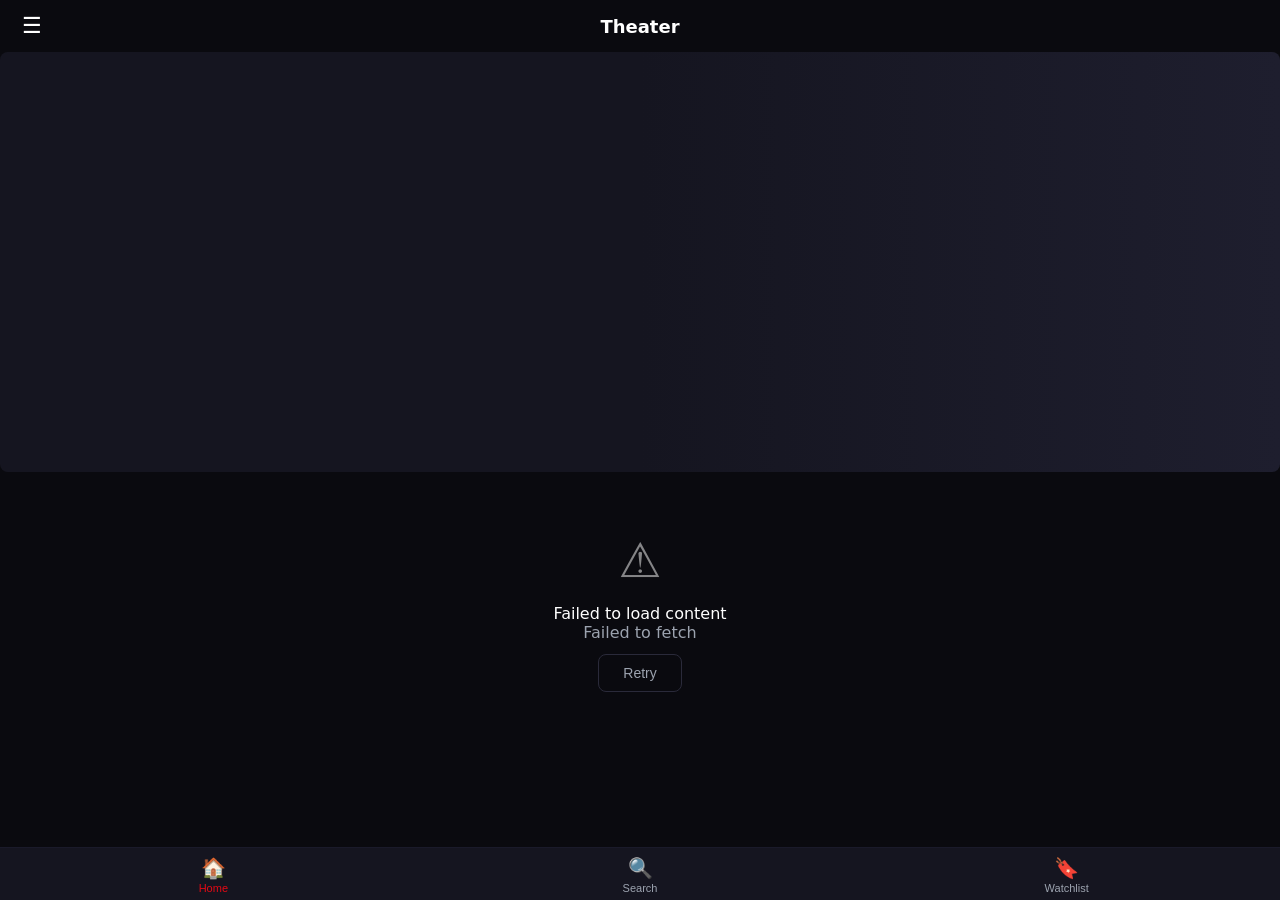
<file: index.html>
<!DOCTYPE html>
<html lang="en">
<head>
    <meta charset="UTF-8">
    <meta name="viewport" content="width=device-width, initial-scale=1.0, maximum-scale=1.0, user-scalable=no">
    <meta name="apple-mobile-web-app-capable" content="yes">
    <meta name="apple-mobile-web-app-status-bar-style" content="black-translucent">
    <title>Theater</title>
    <link rel="stylesheet" href="styles.css">
    <link rel="manifest" href="manifest.json">
</head>
<body>
    <!-- API Key Modal -->
    <div id="apiKeyModal" class="modal">
        <div class="modal-content">
            <div class="modal-icon">🎬</div>
            <h2>Welcome to Theater</h2>
            <p>Enter your TMDB API key to get started.<br>
            <a href="https://www.themoviedb.org/settings/api" target="_blank" style="color: var(--accent);">Get a free key here</a></p>
            <input type="text" id="apiKeyInput" placeholder="Your TMDB API key..." autocomplete="off">
            <button id="apiKeySubmit" class="btn-primary">Start Exploring</button>
            <button id="apiKeyDemo" class="btn-secondary">Use Demo Mode</button>
        </div>
    </div>

    <!-- App Shell -->
    <div id="app" class="app hidden">
        <!-- Sidebar Overlay -->
        <div id="sidebarOverlay" class="sidebar-overlay" onclick="toggleSidebar()"></div>

        <!-- Sidebar -->
        <aside id="sidebar" class="sidebar">
            <div class="sidebar-header">
                <div class="sidebar-brand">
                    <span class="sidebar-icon">🎬</span>
                    <span>Theater</span>
                </div>
                <button class="sidebar-close" onclick="toggleSidebar()">✕</button>
            </div>
            <p class="sidebar-subtitle">Your streaming guide</p>

            <div class="sidebar-section">
                <h3>Streaming Platforms</h3>
                <div id="platformToggles"></div>
            </div>

            <div class="sidebar-section">
                <h3>Region</h3>
                <select id="regionSelect" class="region-select">
                    <option value="US">United States</option>
                    <option value="GB">United Kingdom</option>
                    <option value="CA">Canada</option>
                    <option value="AU">Australia</option>
                    <option value="DE">Germany</option>
                    <option value="FR">France</option>
                    <option value="JP">Japan</option>
                    <option value="IN">India</option>
                </select>
            </div>

            <div class="sidebar-section sidebar-about">
                <p>Theater v1.0</p>
                <p class="muted">Powered by TMDB & OMDb</p>
            </div>
        </aside>

        <!-- Main Content -->
        <main id="mainContent">
            <!-- Home Tab -->
            <div id="homeTab" class="tab-content active">
                <header class="top-bar">
                    <button class="hamburger" onclick="toggleSidebar()">☰</button>
                    <h1 class="app-title">Theater</h1>
                    <div style="width:32px"></div>
                </header>
                <div id="homeContent" class="scrollable">
                    <!-- Hero Banner -->
                    <div id="heroBanner" class="hero-banner">
                        <div class="hero-slides" id="heroSlides"></div>
                        <div class="hero-dots" id="heroDots"></div>
                    </div>
                    <!-- Carousels -->
                    <div id="carousels"></div>
                </div>
            </div>

            <!-- Search Tab -->
            <div id="searchTab" class="tab-content">
                <header class="top-bar">
                    <h1 class="app-title">Search</h1>
                </header>
                <div class="scrollable">
                    <div class="search-container">
                        <input type="search" id="searchInput" class="search-input" placeholder="Movies, TV Shows, Anime...">
                    </div>
                    <div id="platformFilters" class="filter-chips"></div>
                    <div id="genreFilters" class="filter-chips"></div>
                    <div id="searchResults" class="results-grid"></div>
                    <div id="searchEmpty" class="empty-state hidden">
                        <span class="empty-icon">🔍</span>
                        <p>No results found</p>
                        <p class="muted">Try a different search term</p>
                    </div>
                    <div id="browseGenres" class="genre-grid"></div>
                </div>
            </div>

            <!-- Watchlist Tab -->
            <div id="watchlistTab" class="tab-content">
                <header class="top-bar">
                    <h1 class="app-title">Watchlist</h1>
                    <button class="sort-btn" onclick="cycleSortOrder()">
                        <span id="sortIcon">↕️</span>
                    </button>
                </header>
                <div class="scrollable">
                    <div class="watchlist-filters" id="watchlistFilters">
                        <button class="filter-pill active" data-filter="all" onclick="setWatchlistFilter('all')">All</button>
                        <button class="filter-pill" data-filter="movie" onclick="setWatchlistFilter('movie')">Movies</button>
                        <button class="filter-pill" data-filter="tv" onclick="setWatchlistFilter('tv')">TV Shows</button>
                        <button class="filter-pill" data-filter="anime" onclick="setWatchlistFilter('anime')">Anime</button>
                    </div>
                    <div id="watchlistContent"></div>
                    <div id="watchlistEmpty" class="empty-state">
                        <span class="empty-icon">🔖</span>
                        <p>Your watchlist is empty</p>
                        <p class="muted">Browse movies and shows to add them here</p>
                    </div>
                </div>
            </div>

            <!-- Detail View (overlays) -->
            <div id="detailView" class="detail-view hidden">
                <div class="detail-scroll">
                    <div id="detailBackdrop" class="detail-backdrop">
                        <button class="back-btn" onclick="closeDetail()">← Back</button>
                    </div>
                    <div class="detail-body" id="detailBody"></div>
                </div>
            </div>
        </main>

        <!-- Tab Bar -->
        <nav class="tab-bar">
            <button class="tab-btn active" data-tab="home" onclick="switchTab('home')">
                <span class="tab-icon">🏠</span>
                <span class="tab-label">Home</span>
            </button>
            <button class="tab-btn" data-tab="search" onclick="switchTab('search')">
                <span class="tab-icon">🔍</span>
                <span class="tab-label">Search</span>
            </button>
            <button class="tab-btn" data-tab="watchlist" onclick="switchTab('watchlist')">
                <span class="tab-icon">🔖</span>
                <span class="tab-label">Watchlist</span>
            </button>
        </nav>
    </div>

    <script src="app.js"></script>
</body>
</html>
</file>
<file: styles.css>
/* ============================================
   Theater — Dark Cinema Theme
   ============================================ */

:root {
    --bg: #0A0A0F;
    --surface: #151520;
    --surface-light: #1E1E2E;
    --text-primary: #FFFFFF;
    --text-secondary: #9CA3AF;
    --accent: #E50914;
    --accent-gold: #FFD700;

    --netflix: #E50914;
    --disney: #0063E5;
    --hbo: #B535F6;
    --prime: #00A8E1;
    --apple: #A8A8A8;
    --crunchyroll: #F47521;

    --radius-sm: 8px;
    --radius-md: 12px;
    --radius-lg: 16px;

    --safe-bottom: env(safe-area-inset-bottom, 0px);
    --safe-top: env(safe-area-inset-top, 0px);
}

* {
    margin: 0;
    padding: 0;
    box-sizing: border-box;
    -webkit-tap-highlight-color: transparent;
}

body {
    font-family: -apple-system, BlinkMacSystemFont, 'SF Pro Display', 'Segoe UI', system-ui, sans-serif;
    background: var(--bg);
    color: var(--text-primary);
    overflow: hidden;
    height: 100dvh;
    width: 100vw;
    user-select: none;
    -webkit-user-select: none;
}

.hidden { display: none !important; }
.muted { color: var(--text-secondary); font-size: 13px; }

/* ============================================
   Modal
   ============================================ */
.modal {
    position: fixed;
    inset: 0;
    background: rgba(0,0,0,0.9);
    display: flex;
    align-items: center;
    justify-content: center;
    z-index: 1000;
    padding: 20px;
}

.modal-content {
    background: var(--surface);
    border-radius: var(--radius-lg);
    padding: 32px 24px;
    text-align: center;
    max-width: 360px;
    width: 100%;
}

.modal-icon { font-size: 48px; margin-bottom: 16px; }
.modal-content h2 { margin-bottom: 8px; font-size: 22px; }
.modal-content p { color: var(--text-secondary); font-size: 14px; margin-bottom: 20px; line-height: 1.5; }

.modal-content input {
    width: 100%;
    padding: 14px 16px;
    background: var(--surface-light);
    border: 1px solid #2A2A3A;
    border-radius: var(--radius-sm);
    color: var(--text-primary);
    font-size: 15px;
    outline: none;
    margin-bottom: 12px;
}

.modal-content input:focus { border-color: var(--accent); }

.btn-primary {
    width: 100%;
    padding: 14px;
    background: var(--accent);
    color: white;
    border: none;
    border-radius: var(--radius-sm);
    font-size: 16px;
    font-weight: 600;
    cursor: pointer;
    margin-bottom: 8px;
}

.btn-secondary {
    width: 100%;
    padding: 14px;
    background: transparent;
    color: var(--text-secondary);
    border: 1px solid #2A2A3A;
    border-radius: var(--radius-sm);
    font-size: 14px;
    cursor: pointer;
}

/* ============================================
   App Shell
   ============================================ */
.app {
    height: 100dvh;
    display: flex;
    flex-direction: column;
    position: relative;
}

.app > main {
    flex: 1;
    display: flex;
    flex-direction: column;
    overflow: hidden;
}

/* ============================================
   Top Bar
   ============================================ */
.top-bar {
    display: flex;
    align-items: center;
    justify-content: space-between;
    padding: 12px 16px;
    padding-top: calc(12px + var(--safe-top));
    background: var(--bg);
    position: sticky;
    top: 0;
    z-index: 10;
    min-height: 52px;
}

.app-title {
    font-size: 18px;
    font-weight: 700;
    text-align: center;
    flex: 1;
}

.hamburger {
    background: none;
    border: none;
    color: var(--text-primary);
    font-size: 22px;
    cursor: pointer;
    width: 32px;
}

.sort-btn {
    background: none;
    border: none;
    font-size: 18px;
    cursor: pointer;
}

/* ============================================
   Tab Bar
   ============================================ */
.tab-bar {
    display: flex;
    background: var(--surface);
    border-top: 1px solid #1A1A2A;
    padding-bottom: var(--safe-bottom);
    flex-shrink: 0;
}

.tab-btn {
    flex: 1;
    display: flex;
    flex-direction: column;
    align-items: center;
    padding: 8px 0 6px;
    background: none;
    border: none;
    color: var(--text-secondary);
    cursor: pointer;
    transition: color 0.2s;
}

.tab-btn.active { color: var(--accent); }
.tab-icon { font-size: 20px; margin-bottom: 2px; }
.tab-label { font-size: 11px; font-weight: 500; }

/* ============================================
   Tab Content
   ============================================ */
.tab-content {
    display: none;
    flex: 1;
    overflow: hidden;
    flex-direction: column;
}

.tab-content.active {
    display: flex;
}

.scrollable {
    flex: 1;
    overflow-y: auto;
    overflow-x: hidden;
    -webkit-overflow-scrolling: touch;
    padding-bottom: 20px;
}

/* ============================================
   Hero Banner
   ============================================ */
.hero-banner {
    position: relative;
    width: 100%;
    height: 420px;
    overflow: hidden;
}

.hero-slides {
    display: flex;
    transition: transform 0.5s ease;
    height: 100%;
}

.hero-slide {
    min-width: 100%;
    height: 100%;
    position: relative;
    cursor: pointer;
}

.hero-slide img {
    width: 100%;
    height: 100%;
    object-fit: cover;
}

.hero-gradient {
    position: absolute;
    bottom: 0;
    left: 0;
    right: 0;
    height: 70%;
    background: linear-gradient(transparent, rgba(10,10,15,0.7), var(--bg));
}

.hero-info {
    position: absolute;
    bottom: 40px;
    left: 16px;
    right: 16px;
}

.hero-type {
    font-size: 11px;
    font-weight: 700;
    color: var(--accent);
    letter-spacing: 1.5px;
    text-transform: uppercase;
    margin-bottom: 6px;
}

.hero-title {
    font-size: 28px;
    font-weight: 800;
    line-height: 1.15;
    margin-bottom: 8px;
    text-shadow: 0 2px 8px rgba(0,0,0,0.5);
}

.hero-meta {
    display: flex;
    align-items: center;
    gap: 8px;
    font-size: 14px;
}

.hero-rating {
    color: var(--accent-gold);
    font-weight: 600;
}

.hero-year { color: var(--text-secondary); }

.hero-overview {
    font-size: 13px;
    color: var(--text-secondary);
    line-height: 1.4;
    margin-top: 6px;
    display: -webkit-box;
    -webkit-line-clamp: 2;
    -webkit-box-orient: vertical;
    overflow: hidden;
}

.hero-dots {
    position: absolute;
    bottom: 16px;
    left: 50%;
    transform: translateX(-50%);
    display: flex;
    gap: 6px;
}

.hero-dot {
    width: 6px;
    height: 6px;
    border-radius: 50%;
    background: rgba(255,255,255,0.3);
    transition: all 0.3s;
}

.hero-dot.active {
    background: var(--accent);
    width: 18px;
    border-radius: 3px;
}

/* ============================================
   Category Row (Carousel)
   ============================================ */
.category-row {
    margin-top: 24px;
}

.category-header {
    display: flex;
    justify-content: space-between;
    align-items: center;
    padding: 0 16px;
    margin-bottom: 12px;
}

.category-title {
    font-size: 20px;
    font-weight: 700;
}

.category-see-all {
    font-size: 13px;
    color: var(--accent);
    background: none;
    border: none;
    cursor: pointer;
}

.carousel {
    display: flex;
    gap: 10px;
    overflow-x: auto;
    padding: 0 16px;
    scrollbar-width: none;
    -ms-overflow-style: none;
    scroll-snap-type: x proximity;
}

.carousel::-webkit-scrollbar { display: none; }

/* ============================================
   Poster Card
   ============================================ */
.poster-card {
    flex-shrink: 0;
    width: 120px;
    cursor: pointer;
    scroll-snap-align: start;
    transition: transform 0.2s;
}

.poster-card:active { transform: scale(0.96); }

.poster-img-wrap {
    position: relative;
    width: 120px;
    height: 180px;
    border-radius: var(--radius-sm);
    overflow: hidden;
    background: var(--surface);
}

.poster-img-wrap img {
    width: 100%;
    height: 100%;
    object-fit: cover;
}

.poster-rating {
    position: absolute;
    top: 6px;
    right: 6px;
    background: rgba(0,0,0,0.75);
    color: white;
    font-size: 11px;
    font-weight: 700;
    padding: 2px 6px;
    border-radius: 4px;
}

.poster-rating.high { background: rgba(34,197,94,0.85); }
.poster-rating.mid { background: rgba(234,179,8,0.85); }
.poster-rating.low { background: rgba(239,68,68,0.85); }

.poster-placeholder {
    width: 100%;
    height: 100%;
    display: flex;
    align-items: center;
    justify-content: center;
    background: var(--surface-light);
    font-size: 28px;
}

.poster-title {
    font-size: 13px;
    font-weight: 500;
    margin-top: 6px;
    line-height: 1.3;
    display: -webkit-box;
    -webkit-line-clamp: 2;
    -webkit-box-orient: vertical;
    overflow: hidden;
}

.torrent-search-link {
    display: inline-flex;
    align-items: center;
    justify-content: center;
    margin-top: 4px;
    width: 28px;
    height: 28px;
    border-radius: 50%;
    background: var(--surface-light);
    color: var(--text-secondary);
    transition: background 0.2s, color 0.2s;
    text-decoration: none;
}

.torrent-search-link:hover {
    background: var(--accent);
    color: #fff;
}

.torrent-icon {
    width: 16px;
    height: 16px;
}

/* ============================================
   Search
   ============================================ */
.search-container {
    padding: 0 16px 8px;
}

.search-input {
    width: 100%;
    padding: 12px 16px;
    background: var(--surface-light);
    border: 1px solid transparent;
    border-radius: var(--radius-md);
    color: var(--text-primary);
    font-size: 16px;
    outline: none;
    appearance: none;
    -webkit-appearance: none;
}

.search-input:focus { border-color: var(--accent); }
.search-input::placeholder { color: var(--text-secondary); }

.filter-chips {
    display: flex;
    gap: 8px;
    overflow-x: auto;
    padding: 4px 16px 8px;
    scrollbar-width: none;
}

.filter-chips::-webkit-scrollbar { display: none; }

.chip {
    flex-shrink: 0;
    padding: 8px 14px;
    background: var(--surface-light);
    border: none;
    border-radius: 20px;
    color: var(--text-secondary);
    font-size: 13px;
    cursor: pointer;
    transition: all 0.2s;
    white-space: nowrap;
}

.chip.active {
    color: white;
    font-weight: 600;
}

.results-grid {
    display: grid;
    grid-template-columns: repeat(3, 1fr);
    gap: 12px;
    padding: 12px 16px;
}

.results-grid .poster-card {
    width: 100%;
}

.results-grid .poster-img-wrap {
    width: 100%;
    height: 0;
    padding-bottom: 150%;
}

.results-grid .poster-img-wrap img {
    position: absolute;
    inset: 0;
}

/* Genre Grid */
.genre-grid {
    display: grid;
    grid-template-columns: repeat(2, 1fr);
    gap: 8px;
    padding: 16px;
}

.genre-card {
    padding: 20px;
    background: linear-gradient(135deg, var(--surface), var(--surface-light));
    border-radius: var(--radius-md);
    text-align: center;
    font-weight: 600;
    font-size: 15px;
    cursor: pointer;
    border: none;
    color: var(--text-primary);
    transition: transform 0.2s;
}

.genre-card:active { transform: scale(0.96); }

/* ============================================
   Watchlist
   ============================================ */
.watchlist-filters {
    display: flex;
    gap: 8px;
    padding: 8px 16px;
    overflow-x: auto;
    scrollbar-width: none;
}

.watchlist-filters::-webkit-scrollbar { display: none; }

.filter-pill {
    flex-shrink: 0;
    padding: 8px 16px;
    background: var(--surface-light);
    border: none;
    border-radius: 20px;
    color: var(--text-secondary);
    font-size: 13px;
    font-weight: 500;
    cursor: pointer;
    transition: all 0.2s;
}

.filter-pill.active {
    background: var(--accent);
    color: white;
    font-weight: 600;
}

.watchlist-item {
    display: flex;
    gap: 12px;
    padding: 10px;
    margin: 0 16px 8px;
    background: var(--surface);
    border-radius: var(--radius-md);
    cursor: pointer;
    transition: transform 0.2s;
    align-items: center;
}

.watchlist-item:active { transform: scale(0.98); }

.watchlist-poster {
    width: 60px;
    height: 90px;
    border-radius: var(--radius-sm);
    overflow: hidden;
    flex-shrink: 0;
    background: var(--surface-light);
}

.watchlist-poster img {
    width: 100%;
    height: 100%;
    object-fit: cover;
}

.watchlist-info {
    flex: 1;
    min-width: 0;
}

.watchlist-info h3 {
    font-size: 15px;
    font-weight: 600;
    margin-bottom: 4px;
    white-space: nowrap;
    overflow: hidden;
    text-overflow: ellipsis;
}

.watchlist-info .type-badge {
    font-size: 12px;
    color: var(--accent);
    font-weight: 500;
}

.watchlist-info .rating-small {
    font-size: 12px;
    color: var(--accent-gold);
    margin-top: 2px;
}

.watchlist-info .platforms-text {
    font-size: 11px;
    color: var(--text-secondary);
    margin-top: 2px;
}

.watchlist-watched-btn {
    background: none;
    border: none;
    font-size: 24px;
    cursor: pointer;
    padding: 8px;
    opacity: 0.6;
    transition: opacity 0.2s;
}

.watchlist-watched-btn.checked { opacity: 1; }

.watchlist-delete-btn {
    background: none;
    border: none;
    font-size: 18px;
    cursor: pointer;
    padding: 8px;
    opacity: 0.5;
}

.empty-state {
    display: flex;
    flex-direction: column;
    align-items: center;
    justify-content: center;
    padding: 60px 20px;
    text-align: center;
}

.empty-icon { font-size: 48px; margin-bottom: 16px; opacity: 0.5; }
.empty-state p { font-size: 16px; font-weight: 500; }

/* ============================================
   Detail View
   ============================================ */
.detail-view {
    position: fixed;
    inset: 0;
    background: var(--bg);
    z-index: 50;
    animation: slideUp 0.3s ease;
}

@keyframes slideUp {
    from { transform: translateY(100%); }
    to { transform: translateY(0); }
}

.detail-scroll {
    height: 100%;
    overflow-y: auto;
    -webkit-overflow-scrolling: touch;
    padding-bottom: 40px;
}

.detail-backdrop {
    position: relative;
    width: 100%;
    height: 280px;
    background: var(--surface);
    overflow: hidden;
}

.detail-backdrop img {
    width: 100%;
    height: 100%;
    object-fit: cover;
}

.detail-backdrop::after {
    content: '';
    position: absolute;
    bottom: 0;
    left: 0;
    right: 0;
    height: 60%;
    background: linear-gradient(transparent, var(--bg));
}

.back-btn {
    position: absolute;
    top: 12px;
    left: 12px;
    top: calc(12px + var(--safe-top));
    background: rgba(0,0,0,0.6);
    color: white;
    border: none;
    padding: 8px 14px;
    border-radius: 20px;
    font-size: 14px;
    cursor: pointer;
    z-index: 5;
    backdrop-filter: blur(10px);
    -webkit-backdrop-filter: blur(10px);
}

.detail-body {
    padding: 0 16px;
    margin-top: -40px;
    position: relative;
    z-index: 2;
}

.detail-tagline {
    font-size: 13px;
    color: var(--accent);
    font-style: italic;
    margin-bottom: 6px;
}

.detail-title {
    font-size: 28px;
    font-weight: 800;
    line-height: 1.15;
    margin-bottom: 8px;
}

.detail-meta {
    display: flex;
    flex-wrap: wrap;
    gap: 8px;
    font-size: 14px;
    color: var(--text-secondary);
    margin-bottom: 6px;
}

.detail-meta .type-highlight { color: var(--accent); }

.detail-genres {
    font-size: 13px;
    color: var(--text-secondary);
    margin-bottom: 16px;
}

/* Ratings */
.ratings-row {
    display: flex;
    gap: 24px;
    margin-bottom: 20px;
}

.rating-circle {
    display: flex;
    flex-direction: column;
    align-items: center;
    gap: 4px;
}

.rating-ring {
    width: 52px;
    height: 52px;
    position: relative;
}

.rating-ring svg {
    transform: rotate(-90deg);
}

.rating-ring .score {
    position: absolute;
    inset: 0;
    display: flex;
    align-items: center;
    justify-content: center;
    font-size: 15px;
    font-weight: 700;
}

.rating-label {
    font-size: 11px;
    color: var(--text-secondary);
    font-weight: 500;
}

/* Action buttons */
.detail-actions {
    display: flex;
    gap: 8px;
    margin-bottom: 20px;
}

.action-btn {
    flex: 1;
    padding: 12px;
    border-radius: var(--radius-sm);
    border: none;
    font-size: 14px;
    font-weight: 600;
    cursor: pointer;
    display: flex;
    align-items: center;
    justify-content: center;
    gap: 6px;
    transition: all 0.2s;
}

.action-btn.primary {
    background: var(--surface-light);
    color: white;
}

.action-btn.primary.active {
    background: var(--accent);
    color: white;
}

/* Streaming Badges */
.streaming-section {
    margin-bottom: 20px;
}

.streaming-section h3 {
    font-size: 17px;
    font-weight: 600;
    margin-bottom: 10px;
}

.streaming-badges {
    display: flex;
    flex-wrap: wrap;
    gap: 8px;
}

.streaming-badge {
    display: flex;
    align-items: center;
    gap: 6px;
    padding: 8px 12px;
    border-radius: var(--radius-sm);
    font-size: 13px;
    font-weight: 500;
    color: white;
}

/* Overview */
.detail-section {
    margin-bottom: 20px;
}

.detail-section h3 {
    font-size: 17px;
    font-weight: 600;
    margin-bottom: 8px;
}

.detail-section p {
    font-size: 15px;
    color: var(--text-secondary);
    line-height: 1.6;
}

/* Cast */
.cast-scroll {
    display: flex;
    gap: 12px;
    overflow-x: auto;
    scrollbar-width: none;
    padding-bottom: 4px;
}

.cast-scroll::-webkit-scrollbar { display: none; }

.cast-member {
    flex-shrink: 0;
    width: 72px;
    text-align: center;
}

.cast-photo {
    width: 64px;
    height: 64px;
    border-radius: 50%;
    overflow: hidden;
    background: var(--surface-light);
    margin: 0 auto 4px;
    display: flex;
    align-items: center;
    justify-content: center;
    font-size: 22px;
}

.cast-photo img {
    width: 100%;
    height: 100%;
    object-fit: cover;
}

.cast-name {
    font-size: 11px;
    font-weight: 500;
    line-height: 1.2;
    white-space: nowrap;
    overflow: hidden;
    text-overflow: ellipsis;
}

.cast-char {
    font-size: 10px;
    color: var(--text-secondary);
    white-space: nowrap;
    overflow: hidden;
    text-overflow: ellipsis;
}

/* Similar */
.detail-view .category-row {
    margin-left: -16px;
    margin-right: -16px;
}

/* ============================================
   Sidebar
   ============================================ */
.sidebar-overlay {
    position: fixed;
    inset: 0;
    background: rgba(0,0,0,0.6);
    z-index: 90;
    opacity: 0;
    pointer-events: none;
    transition: opacity 0.3s;
}

.sidebar-overlay.open {
    opacity: 1;
    pointer-events: auto;
}

.sidebar {
    position: fixed;
    top: 0;
    left: -300px;
    width: 300px;
    height: 100%;
    background: var(--surface);
    z-index: 100;
    transition: left 0.3s ease;
    overflow-y: auto;
    padding-bottom: 40px;
}

.sidebar.open { left: 0; }

.sidebar-header {
    display: flex;
    align-items: center;
    justify-content: space-between;
    padding: 16px;
    padding-top: calc(16px + var(--safe-top));
}

.sidebar-brand {
    display: flex;
    align-items: center;
    gap: 8px;
    font-size: 20px;
    font-weight: 700;
}

.sidebar-icon { font-size: 24px; }

.sidebar-close {
    background: none;
    border: none;
    color: var(--text-secondary);
    font-size: 18px;
    cursor: pointer;
}

.sidebar-subtitle {
    font-size: 13px;
    color: var(--text-secondary);
    padding: 0 16px 16px;
}

.sidebar-section {
    padding: 0 16px;
    margin-bottom: 24px;
}

.sidebar-section h3 {
    font-size: 15px;
    font-weight: 600;
    margin-bottom: 12px;
}

.platform-toggle {
    display: flex;
    align-items: center;
    gap: 10px;
    padding: 8px 0;
    cursor: pointer;
    background: none;
    border: none;
    width: 100%;
    text-align: left;
}

.platform-dot {
    width: 10px;
    height: 10px;
    border-radius: 50%;
    flex-shrink: 0;
}

.platform-toggle .name {
    flex: 1;
    font-size: 15px;
    color: var(--text-primary);
}

.platform-toggle .check {
    font-size: 18px;
}

.region-select {
    width: 100%;
    padding: 10px 12px;
    background: var(--surface-light);
    border: none;
    border-radius: var(--radius-sm);
    color: var(--text-primary);
    font-size: 15px;
    outline: none;
    appearance: none;
    -webkit-appearance: none;
}

.sidebar-about {
    margin-top: auto;
    font-size: 13px;
    color: var(--text-secondary);
}

/* ============================================
   Loading Shimmer
   ============================================ */
@keyframes shimmer {
    0% { background-position: -200% 0; }
    100% { background-position: 200% 0; }
}

.shimmer {
    background: linear-gradient(90deg, var(--surface) 25%, var(--surface-light) 50%, var(--surface) 75%);
    background-size: 200% 100%;
    animation: shimmer 1.5s infinite;
    border-radius: var(--radius-sm);
}

.shimmer-poster {
    width: 120px;
    height: 180px;
    flex-shrink: 0;
}

.shimmer-hero {
    width: 100%;
    height: 420px;
}

/* ============================================
   Loading Spinner
   ============================================ */
.spinner {
    display: flex;
    justify-content: center;
    padding: 40px;
}

.spinner::after {
    content: '';
    width: 32px;
    height: 32px;
    border: 3px solid var(--surface-light);
    border-top-color: var(--accent);
    border-radius: 50%;
    animation: spin 0.8s linear infinite;
}

@keyframes spin {
    to { transform: rotate(360deg); }
}

/* ============================================
   Responsive
   ============================================ */
@media (min-width: 768px) {
    .results-grid {
        grid-template-columns: repeat(4, 1fr);
    }
    .genre-grid {
        grid-template-columns: repeat(3, 1fr);
    }
    .hero-title { font-size: 36px; }
}
</file>
